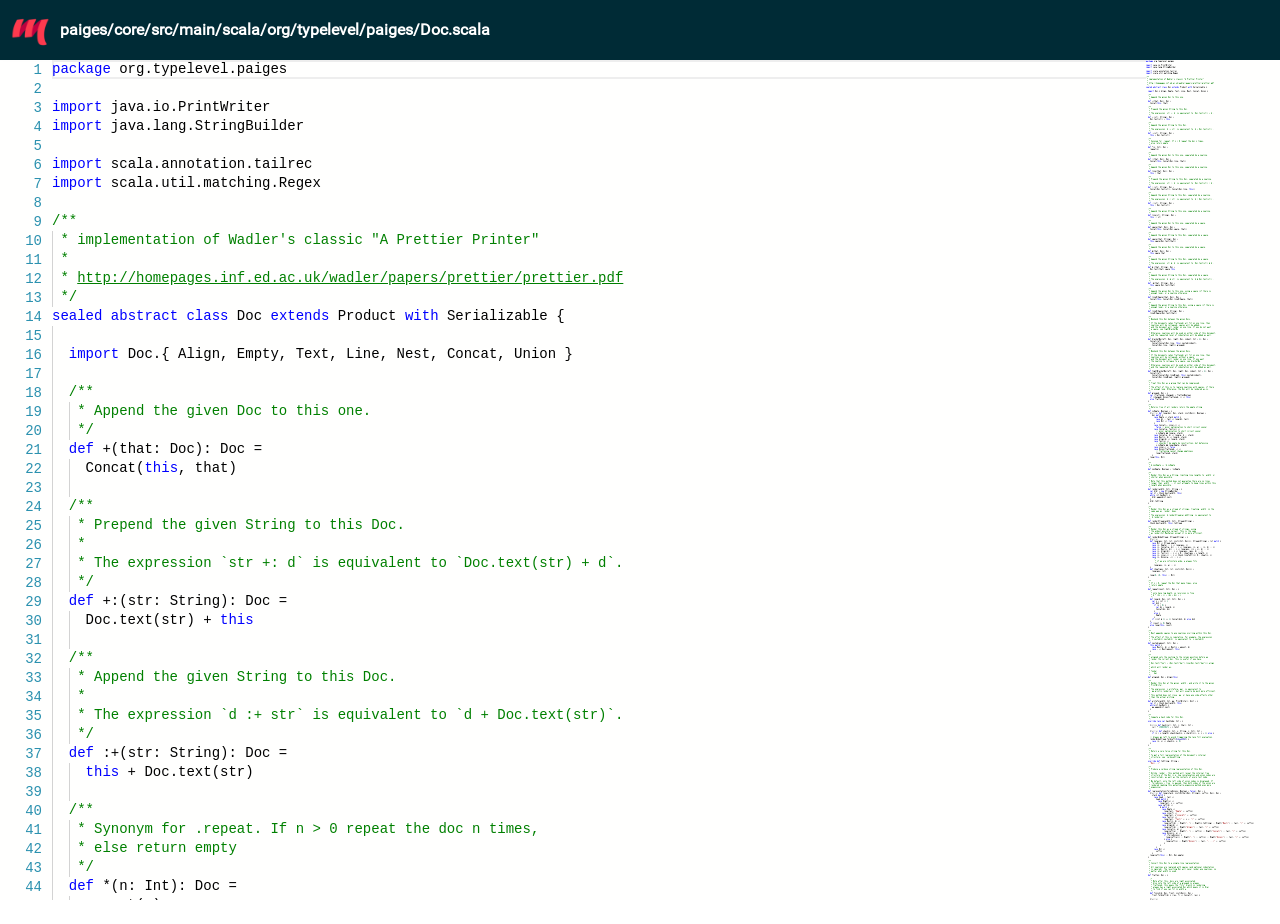
<file: index.html>
<!doctype html><html lang="en"><head><title>Metadoc</title><meta http-equiv="Content-Type" content="text/html; charset=UTF-8"><meta name="viewport" content="width=device-width,initial-scale=1"><meta name="theme-color" content="#002b36"><meta name="apple-mobile-web-app-status-bar-style" content="black-translucent"><script src="vs/loader.js"></script><link rel="shortcut icon" href="favicon.png"><link href="index.3c98346d369d17a1ebc6bab05fbec7cb.css" rel="stylesheet"></head><body><header><div id="title">Metadoc</div></header><main><div id="editor">Loading ..</div></main><script type="text/javascript" src="metadoc-js-opt-bundle.js"></script><script type="text/javascript" src="index-bundle.js"></script></body></html>
</file>
<file: index.3c98346d369d17a1ebc6bab05fbec7cb.css>
@font-face {
  font-family: 'Roboto';
  src: url(Roboto-Regular.6a561d68369fd1fb9768cbc8641e5d95.eot);
  src: local("Roboto Regular"), local("Roboto-Regular"), url(Roboto-Regular.6a561d68369fd1fb9768cbc8641e5d95.eot?#iefix) format("embedded-opentype"), url(Roboto-Regular.b2a6341ae7440130ec4b4b186aff8413.woff2) format("woff2"), url(Roboto-Regular.081b11ebaca8ad30fd092e01451015dc.woff) format("woff"), url(Roboto-Regular.99b14f0da0591e0d71678dc163eaff8b.ttf) format("truetype"), url(46661d6d65debc63884004fed6e37e5c.svg#Roboto) format("svg");
  font-weight: 400;
  font-style: normal; }

body {
  margin: 0;
  width: 100%;
  height: 100%;
  font-family: 'Roboto';
  overflow: hidden; }

header {
  background-color: #002b36;
  color: white;
  height: 40px;
  padding: 10px 10px; }
  header #title {
    line-height: 40px;
    font-size: 16px;
    padding-left: 50px;
    background-image: url(bf2e5d32d5aee64c0b9bb11ca118f1e8.png);
    background-repeat: no-repeat;
    background-size: contain;
    display: block;
    font-weight: bold;
    text-overflow: ellipsis;
    direction: rtl;
    text-align: left;
    overflow: hidden;
    white-space: nowrap; }

main #editor {
  height: calc(100vh - 60px);
  margin: 0; }
</file>
